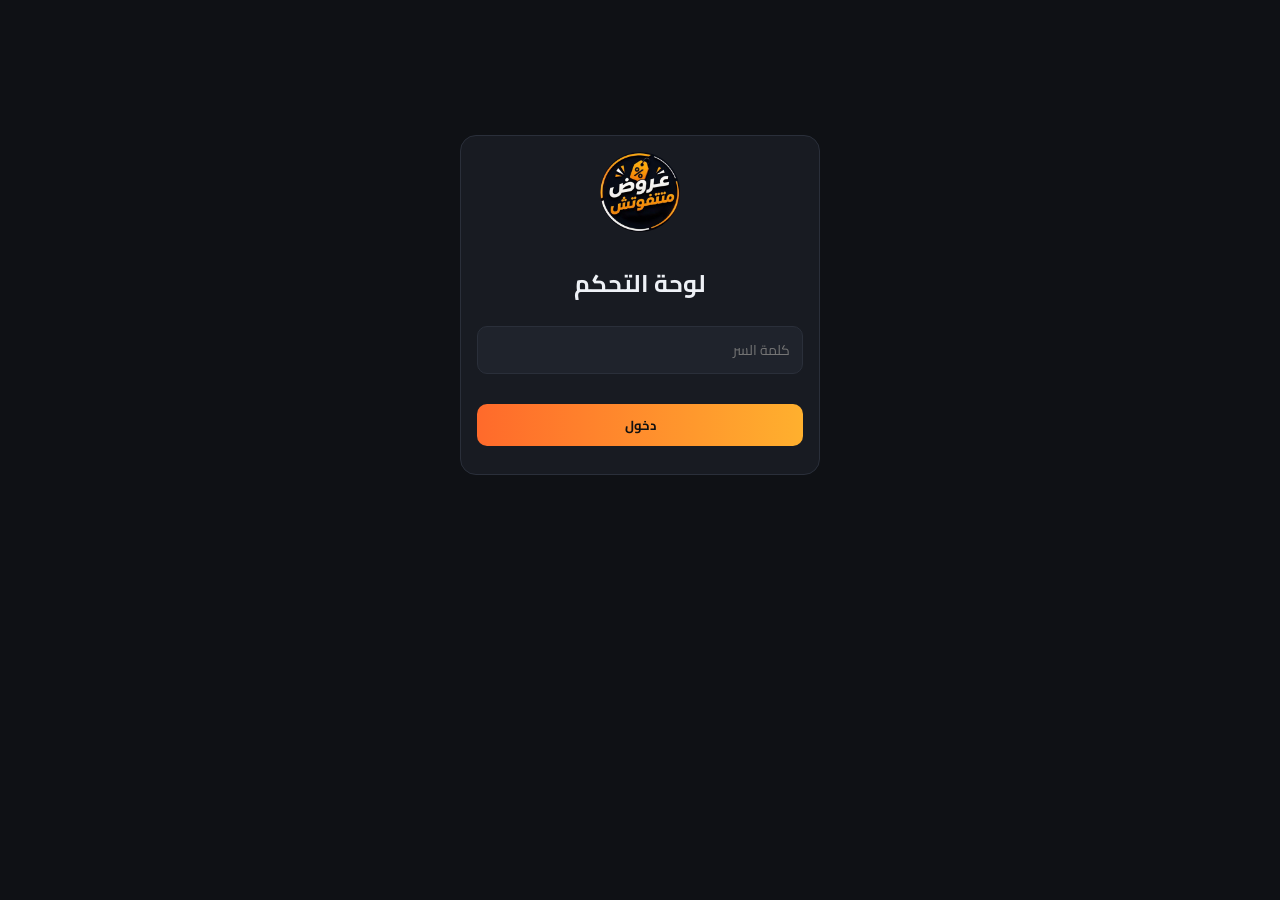
<file: site/admin.html>
<!doctype html>
<html lang="ar" dir="rtl">
<head>
<meta charset="utf-8">
<meta name="viewport" content="width=device-width,initial-scale=1">
<meta name="robots" content="noindex,nofollow">
<title>لوحة التحكم — عروض متتفوتش</title>
<link rel="icon" href="favicon.png">
<link href="https://fonts.googleapis.com/css2?family=Cairo:wght@400;600;700;800&display=swap" rel="stylesheet">
<style>
:root{--bg:#0f1115;--card:#181b22;--card2:#1f232c;--line:#2a2f3a;--text:#eef1f6;--mute:#9aa3b2;--brand:#ff6a2b;--brand2:#ffb02e;--good:#2ecc71;--bad:#ff4d5e}
*{box-sizing:border-box}html,body{margin:0;overflow-x:hidden}
body{background:var(--bg);color:var(--text);font-family:Cairo,system-ui,sans-serif}
header{position:sticky;top:0;z-index:5;background:#0f1115ee;backdrop-filter:blur(8px);border-bottom:1px solid var(--line);padding:10px 16px;display:flex;align-items:center;gap:10px}
header img{width:38px;height:38px;border-radius:50%}header b{font-size:16px}header .sp{flex:1}
nav{display:flex;gap:6px;overflow-x:auto;padding:10px 16px;border-bottom:1px solid var(--line);scrollbar-width:none}nav::-webkit-scrollbar{display:none}
nav button{flex:0 0 auto;background:var(--card);border:1px solid var(--line);color:var(--mute);border-radius:999px;padding:8px 14px;font:inherit;font-size:13px;cursor:pointer}
nav button.on{background:var(--text);color:#111;font-weight:700}
main{max-width:980px;margin:0 auto;padding:16px}
.card{background:var(--card);border:1px solid var(--line);border-radius:16px;padding:16px;margin-bottom:14px}
.card h3{margin:0 0 12px;font-size:16px}
.grid{display:grid;grid-template-columns:repeat(auto-fill,minmax(150px,1fr));gap:10px}
.stat{background:var(--card2);border-radius:12px;padding:12px}.stat small{color:var(--mute);display:block;font-size:12px}.stat b{font-size:22px}
label{display:block;font-size:13px;color:var(--mute);margin:10px 0 4px}
input,textarea,select{width:100%;background:var(--card2);border:1px solid var(--line);color:var(--text);border-radius:10px;padding:10px 12px;font:inherit;font-size:14px}
textarea{min-height:80px}
.btn{background:var(--card2);color:var(--text);border:1px solid var(--line);border-radius:10px;padding:9px 16px;font:inherit;font-size:13px;cursor:pointer;font-weight:700}
.btn.p{background:linear-gradient(90deg,var(--brand),var(--brand2));color:#111;border:0}.btn.r{background:#2c1418;color:#ff9aa6;border-color:#5a2a34}.btn.g{background:#11291b;color:#7ff0a7;border-color:#1f5a3a}
.row{display:flex;gap:8px;flex-wrap:wrap;align-items:center}
.sw{display:flex;align-items:center;justify-content:space-between;gap:10px;padding:10px 0;border-bottom:1px solid var(--line)}.sw:last-child{border:0}
.tog{position:relative;width:46px;height:26px;flex:0 0 auto}.tog input{opacity:0;width:0;height:0}.tog span{position:absolute;inset:0;background:#3a404c;border-radius:99px;transition:.2s}.tog span:before{content:'';position:absolute;width:20px;height:20px;top:3px;right:3px;background:#fff;border-radius:50%;transition:.2s}
.tog input:checked+span{background:var(--good)}.tog input:checked+span:before{transform:translateX(-20px)}
.prod{display:flex;gap:10px;padding:10px 0;border-bottom:1px solid var(--line)}.prod img{width:64px;height:64px;object-fit:contain;background:#fff;border-radius:10px}
.prod .t{font-size:13px;line-height:1.5}.prod .m{color:var(--mute);font-size:12px}
.tag{font-size:11px;border-radius:6px;padding:1px 6px;background:var(--card2)}
.toast{position:fixed;bottom:20px;left:50%;transform:translateX(-50%);background:#222;color:#fff;padding:10px 18px;border-radius:12px;z-index:50}
#login{max-width:360px;margin:15vh auto;text-align:center}
.mute{color:var(--mute);font-size:12px}
.bar{height:8px;background:var(--card2);border-radius:8px;overflow:hidden}.bar i{display:block;height:100%;background:linear-gradient(90deg,var(--brand),var(--brand2))}
</style>
</head>
<body>
<div id="login" class="card">
  <img src="logo.jpg" style="width:80px;border-radius:50%"><h2>لوحة التحكم</h2>
  <input id="pw" type="password" placeholder="كلمة السر"><br><br>
  <button class="btn p" id="loginBtn" style="width:100%">دخول</button>
  <p class="mute" id="lerr"></p>
</div>
<div id="app" hidden>
<header><img src="logo.jpg"><b>لوحة التحكم</b><span class="sp"></span><a class="btn" href="/" target="_blank">فتح الموقع ↗</a><button class="btn" id="logout">خروج</button></header>
<nav id="tabs"></nav>
<main id="view"></main>
</div>
<script>
const SB='https://unwzvhdwxmlmknvgvrhp.supabase.co/rest/v1/';
const KEY='eyJhbGciOiJIUzI1NiIsInR5cCI6IkpXVCJ9.eyJpc3MiOiJzdXBhYmFzZSIsInJlZiI6InVud3p2aGR3eG1sbWtudmd2cmhwIiwicm9sZSI6ImFub24iLCJpYXQiOjE3OTUwMjQ5MzUsImV4cCI6MjExMDYwMDkzNX0.g_500nSaAP5lF6N69ofsvozust1BpzbBU7kZXtooAyM';
const H={apikey:KEY,Authorization:'Bearer '+KEY,'Content-Type':'application/json'};
const STORES=[['amazon','أمازون مصر'],['amazon_resale','أمازون مستعمل'],['amazon_now','أمازون ناو'],['noon','نون مصر'],['noon_minutes','نون مينتس'],['jumia','جوميا'],['talabat','طلبات مارت'],['breadfast','بريد فاست'],['carrefour','كارفور'],['btech','B.TECH'],['2b','2B'],['vodafone','فودافون'],['etisalat','اتصالات'],['orange','أورنج'],['we','وي WE'],['dream2000','دريم 2000'],['dubaiphone','دبي فون']];
const LIVE=['amazon','amazon_resale','amazon_now','talabat','2b','btech','carrefour','dream2000','dubaiphone'];
const CATS=[['mobiles','موبايلات'],['tablets','تابلت'],['laptops','لابتوب'],['tvs','شاشات'],['audio','سماعات'],['smartwatches','ساعات ذكية'],['appliances','أجهزة منزلية'],['electronics','إلكترونيات'],['gaming','ألعاب فيديو'],['grocery','سوبرماركت'],['beauty','جمال'],['health','صحة ونظافة'],['home','البيت والمطبخ'],['fashion','موضة'],['kids','أطفال'],['sports','رياضة'],['computer_acc','إكسسوارات كمبيوتر'],['mobile_acc','إكسسوارات موبايل'],['auto','عربيات'],['books_office','أدوات مكتبية'],['other','أخرى']];
const LOOPS=[['deals','صفحة عروض أمازون (Today\'s Deals)'],['hot','الفحص السريع لصفحة العروض (كل 10 ثواني)'],['search','بحث الخصومات (سوبرماركت، منظفات، أطفال، جمال)'],['nodes','كل منتجات الأقسام (موبايلات، لابتوب، شاشات، بقالة…)'],['top','الفحص المتكرر للأكثر مبيعاً'],['now','أمازون ناو'],['resale','أمازون مستعمل'],['coupons','جمع كوبونات أمازون (اللي ظاهرة على المنتجات)']];
let TOKEN='';try{TOKEN=localStorage.getItem('adm')||''}catch(e){}
let SITE={},timer;
const $=id=>document.getElementById(id);
const esc=s=>(s??'').toString().replace(/[&<>"]/g,c=>({'&':'&amp;','<':'&lt;','>':'&gt;','"':'&quot;'}[c]));
const fmt=n=>n==null?'—':Number(n).toLocaleString('en-US',{maximumFractionDigits:2});
function toast(t){const d=document.createElement('div');d.className='toast';d.textContent=t;document.body.append(d);setTimeout(()=>d.remove(),2200)}
async function rpc(fn,body){const r=await fetch(SB+'rpc/'+fn,{method:'POST',headers:H,body:JSON.stringify(Object.assign({token:TOKEN},body||{}))});if(!r.ok)throw new Error(await r.text());const t=await r.text();return t?JSON.parse(t):null}
async function get(path){const r=await fetch(SB+path,{headers:H});return r.json()}
async function setCfg(k,v){await rpc('admin_set_config',{k,v});SITE[k]=v;toast('اتحفظ ✅')}
async function loadSite(){SITE={};(await get('site_config?select=key,value')).forEach(r=>SITE[r.key]=r.value)}
function tog(id,on){return `<label class="tog"><input type="checkbox" id="${id}" ${on?'checked':''}><span></span></label>`}

async function login(){
  TOKEN=$('pw').value.trim()||TOKEN;
  let ok=false;try{ok=await rpc('admin_check')}catch(e){}
  if(!ok){$('lerr').textContent='كلمة السر غلط';TOKEN='';try{localStorage.removeItem('adm')}catch(e){};return}
  try{localStorage.setItem('adm',TOKEN)}catch(e){}
  $('login').hidden=true;$('app').hidden=false;await loadSite();show('dash');
}
$('loginBtn').onclick=login;$('pw').onkeydown=e=>{if(e.key==='Enter')login()};
$('logout').onclick=()=>{try{localStorage.removeItem('adm')}catch(e){}location.reload()};

const TABS=[['dash','📊 الإحصائيات'],['content','✍️ محتوى الموقع'],['stores','🏪 المتاجر'],['cats','🗂 الأقسام'],['products','📦 المنتجات'],['collector','⚙️ الجامع'],['coupons','🎟 الكوبونات'],['tools','🛠 أدوات متقدمة']];
function show(t){clearInterval(timer);$('tabs').innerHTML=TABS.map(([k,n])=>`<button class="${k===t?'on':''}" data-t="${k}">${n}</button>`).join('');
  $('tabs').onclick=e=>{const b=e.target.closest('button');if(b)show(b.dataset.t)};VIEWS[t]();scrollTo(0,0)}

function agoS(t){const x=Date.now()/1000-t;return x<60?'من ثواني':x<3600?'من '+Math.round(x/60)+' د':x<86400?'من '+Math.round(x/3600)+' س':'من '+Math.round(x/86400)+' يوم'}
function ago(t){return agoS(new Date(t).getTime()/1000)}
const VIEWS={
async dash(){
  const draw=async()=>{let s;try{s=await rpc('admin_stats')}catch(e){if(!$('view').innerHTML.trim())$('view').innerHTML='<div class="card">بيحمّل…</div>';return}
    const c=s.collector||{};const age=s.collector_at?Math.round((Date.now()-new Date(s.collector_at))/1000):null;
    const pct=Math.min(100,Math.round(s.db_bytes/5e8*100));
    $('view').innerHTML=`
    <div class="card"><h3>الجامع ${age!==null&&age<180?'<span class="tag" style="background:#11291b;color:#7ff0a7">● شغّال</span>':'<span class="tag" style="background:#2c1418;color:#ff9aa6">● متوقف/مش بيرد</span>'} ${s.config&&s.config.paused?'<span class="tag">⏸ متوقف من اللوحة</span>':''}</h3>
      <div class="grid">
      <div class="stat"><small>طلبات من آخر تشغيل</small><b>${fmt(c.requests)}</b></div>
      <div class="stat"><small>منتجات اتقرت</small><b>${fmt(c.items)}</b></div>
      <div class="stat"><small>تغييرات أسعار</small><b>${fmt(c.changed)}</b></div>
      <div class="stat"><small>أخطاء</small><b>${fmt(c.errors)}</b></div>
      <div class="stat"><small>آخر تحديث</small><b>${age===null?'—':age+' ث'}</b></div></div></div>
    <div class="card"><h3>المنتجات</h3><div class="grid">
      <div class="stat"><small>الإجمالي</small><b>${fmt(s.total)}</b></div>
      <div class="stat"><small>جديد آخر ساعة</small><b>${fmt(s.new_1h)}</b></div>
      <div class="stat"><small>جديد آخر 24 ساعة</small><b>${fmt(s.new_24h)}</b></div>
      <div class="stat"><small>نزل سعره آخر ساعة</small><b>${fmt(s.drops_1h)}</b></div>
      <div class="stat"><small>نزل سعره آخر 24 ساعة</small><b>${fmt(s.drops_24h)}</b></div>
      <div class="stat"><small>اتفحص آخر 10 دقايق</small><b>${fmt(s.seen_10m)}</b></div>
      <div class="stat"><small>مخفي</small><b>${fmt(s.hidden)}</b></div>
      <div class="stat"><small>مميّز ⭐</small><b>${fmt(s.featured)}</b></div><div class="stat"><small>كوبونات شغّالة</small><b>${fmt(s.coupons)}</b></div></div></div>
    <div class="card"><h3>⚡ جامع نون مينتس (مستقل)</h3>${(()=>{const m=s.minutes_status;if(!m)return '<p class="mute">لسه مفيش تقرير — الجامع بيبدأ.</p>';const age=Math.round((Date.now()/1000-m._at)/60);const fm=x=>x==null?'—':(x<120?x+' ث':Math.round(x/60)+' د');return `<p class="mute">آخر تقرير من ${age} د ${age>5?'⚠️ الجامع مش بيبعت تقارير':'🟢 شغال'} · المنطقة: ${m.region}</p><div class="grid">
<div><b>${m.pages}</b><br><small>صفحة في الطابور</small></div><div><b>${m.priority_pages}</b><br><small>صفحة أولوية (خصومات)</small></div>
<div><b>${fm(m.prio_cycle_secs)}</b><br><small>دورة الأولوية الفعلية (الهدف ${m.target_priority_secs} ث)</small></div><div><b>${fm(m.full_cycle_secs)}</b><br><small>دورة الكتالوج كله</small></div>
<div><b>${m.new_products}</b><br><small>منتج جديد</small></div><div><b>${m.price_changes}</b><br><small>تغيير سعر</small></div>
<div><b>${m.discount_ended}</b><br><small>خصم انتهى</small></div><div><b>${m.out_of_stock} / ${m.back_in_stock}</b><br><small>نفد / رجع</small></div>
<div><b>${m.requests}</b><br><small>طلب (أخطاء ${m.errors})</small></div><div><b>×${m.slowdown}</b><br><small>تهدئة تلقائية</small></div></div>`})()}</div>
    <div class="card"><h3>☁️ الجامع السحابي (مجاني — شغال كل دقيقة)</h3><p class="mute">بيشتغل على Supabase من غير أي جهاز. لو متجر فشل بيستنى ويرجع لوحده، والباقي مكمّل.</p><div class="grid">${(s.cloud_jobs||[]).map(j=>{const now=Date.now();const ok=j.last_ok?Date.parse(j.last_ok):0;const nxt=Date.parse(j.next_run);
        const st=!j.enabled?['⏸ موقوف','#2a2a2a','#bbb']:j.fail_count>0?['⏳ بيستنى ويجرب تاني','#2c2414','#ffd08a']:ok&&now-ok<3*3600e3?['● شغّال','#11291b','#7ff0a7']:['… مستني دوره','#1d2230','#9fb3ff'];
        return `<div class="stat"><small>${esc((STORES.find(x=>x[0]===j.store)||[,j.store])[1])}</small><b><span class="tag" style="background:${st[1]};color:${st[2]}">${st[0]}</span></b>
          <small>آخر نجاح: ${j.last_ok?ago(j.last_ok):'—'}</small>
          <small>${j.pass_items?'اللفة الحالية: '+fmt(j.pass_items)+' منتج':j.last_pass_items!=null?'آخر لفة كاملة: '+fmt(j.last_pass_items)+' منتج في '+Math.round((j.last_pass_secs||0)/60)+' د':''}</small>
          <small>${nxt>now?'اللفة الجاية: '+new Date(nxt).toLocaleTimeString('ar-EG',{hour:'2-digit',minute:'2-digit'}):'شغال دلوقتي'} · كل ${j.interval_min} د</small>
          ${j.fail_count>0&&j.last_err?`<small style="color:#ff9aa6">آخر خطأ: ${esc(j.last_err.slice(0,90))}</small>`:''}</div>`}).join('')}</div></div>
    <div class="card"><h3>🖥 متاجر المتصفح (GitHub — ٣ مرات في اليوم)</h3><p class="mute">2B ودبي فون وكارفور وفودافون وأورنج${s.collections_at?' · آخر تحديث لمجموعات العروض '+ago(s.collections_at):''}</p><div class="grid">${(()=>{const H=s.health||{};const off=s.config||{};const now=Date.now()/1000;
      return STORES.filter(x=>H[x[0]]||!off['off_store_'+x[0]]&&['amazon','amazon_now','amazon_resale','carrefour','btech','dream2000','dubaiphone','talabat','2b','orange'].includes(x[0])).map(([k,n])=>{const h=H[k]||{};const stopped=off['off_store_'+k];
        const st=stopped?['⏸ موقوف من اللوحة','#2a2a2a','#bbb']:h.status==='backoff'?['⏳ مستني يجرب تاني','#2c2414','#ffd08a']:h.status==='blocked'?['⛔ المتجر رافض (403)','#2c1418','#ff9aa6']:h.status==='error'?['⚠️ خطأ','#2c2414','#ffd08a']:h.last_ok&&now-h.last_ok<1800?['● شغّال','#11291b','#7ff0a7']:['… مستني دورته','#1d2230','#9fb3ff'];
        const tot=(h.ok||0)+(h.fail||0);const rate=tot?Math.round((h.ok||0)/tot*100):null;
        return `<div class="stat"><small>${esc(n)}</small><b><span class="tag" style="background:${st[1]};color:${st[2]}">${st[0]}</span></b>
          <small>آخر نجاح: ${h.last_ok?agoS(h.last_ok):'—'}${h.items?' · '+fmt(h.items)+' منتج':''}</small>
          ${rate!==null?`<small>نسبة النجاح: ${rate}%</small>`:''}${h.err&&h.last_err?`<small style="color:#ff9aa6">آخر خطأ (${agoS(h.last_err)}): ${esc(h.err)}</small>`:''}${h.retry_at?`<small>المحاولة الجاية: ${new Date(h.retry_at*1000).toLocaleTimeString('ar-EG',{hour:'2-digit',minute:'2-digit'})}</small>`:''}</div>`}).join('')})()}</div></div>
    <div class="card"><h3>حسب المتجر</h3><div class="grid">${Object.entries(s.by_store||{}).sort((a,b)=>b[1]-a[1]).map(([k,v])=>`<div class="stat"><small>${esc((STORES.find(x=>x[0]===k)||[,k])[1])}</small><b>${fmt(v)}</b></div>`).join('')}</div></div>
    <div class="card"><h3>حسب القسم</h3><div class="grid">${Object.entries(s.by_cat||{}).sort((a,b)=>b[1]-a[1]).map(([k,v])=>`<div class="stat"><small>${esc((CATS.find(x=>x[0]===k)||[,k])[1])}</small><b>${fmt(v)}</b></div>`).join('')}</div></div>
    <div class="card"><h3>قاعدة البيانات</h3><div class="row" style="justify-content:space-between"><span>${s.db_size} من 500 MB (الخطة المجانية)</span><b>${pct}%</b></div><div class="bar"><i style="width:${pct}%"></i></div><p class="mute">سجل الأسعار: ${fmt(s.history_rows)} سطر</p></div>
    <p class="mute">بيتحدث كل 15 ثانية</p>`};
  await draw();timer=setInterval(draw,15000);
},
content(){
  const s=SITE,A=s.announcement||{},C=s.colors||{};
  $('view').innerHTML=`
  <div class="card"><h3>📣 شريط الإعلان (أعلى كل الصفحات)</h3>
    <div class="sw"><span>ظاهر</span>${tog('aOn',A.on)}</div>
    <label>النص</label><input id="aText" value="${esc(A.text)}" placeholder="مثلاً: 🔥 عروض الجمعة البيضاء بدأت!">
    <label>لينك (اختياري)</label><input id="aLink" value="${esc(A.link)}" placeholder="https://...">
    <label>لون الخلفية (اختياري)</label><input id="aColor" type="color" value="${esc(A.color||'#ff6a2b')}">
    <br><br><button class="btn p" id="saveA">حفظ الإعلان</button></div>
  <div class="card"><h3>🏠 البانر الرئيسي</h3>
    <label>السطر الصغير فوق</label><input id="hPill" value="${esc(s.hero_pill)}" placeholder="⚡ بنتابع الأسعار 24 ساعة">
    <label>العنوان (ينفع HTML، مثلاً &lt;span&gt; للون البرتقالي)</label><input id="hTitle" value="${esc(s.hero_title)}" placeholder="أقوى العروض في مصر… <span>من غير ما تدوّر</span> 🔥">
    <label>الوصف (ينفع HTML زي &lt;b&gt;)</label><textarea id="hText" placeholder="سيبه فاضي عشان النص الافتراضي">${esc(s.hero_text)}</textarea>
    <label>عنوان قسم المنتجات المميّزة</label><input id="fTitle" value="${esc(s.featured_title)}" placeholder="⭐ اخترنالك">
    <br><br><button class="btn p" id="saveH">حفظ البانر</button> <span class="mute">سيب أي خانة فاضية عشان ترجع للنص الأصلي</span></div>
  <div class="card"><h3>🔗 اللينكات</h3>
    <label>لينك البوت</label><input id="lBot" value="${esc(s.bot_url)}" placeholder="https://t.me/AmazonEGOffersBot">
    <label>لينك قناة التليجرام</label><input id="lChan" value="${esc(s.channel_url)}" placeholder="https://t.me/offer_egypt">
    <br><br><button class="btn p" id="saveL">حفظ اللينكات</button></div>
  <div class="card"><h3>🎨 الألوان</h3>
    <div class="row"><div><label>اللون الأساسي</label><input type="color" id="c1" value="${C.brand||'#ff6a2b'}"></div><div><label>اللون التاني</label><input type="color" id="c2" value="${C.brand2||'#ffb02e'}"></div><div><label>الخلفية</label><input type="color" id="c3" value="${C.bg||'#0f1115'}"></div></div>
    <br><button class="btn p" id="saveC">حفظ الألوان</button> <button class="btn" id="resetC">رجّع الألوان الأصلية</button></div>`;
  const v=id=>$(id).value.trim()||null;
  $('saveA').onclick=()=>setCfg('announcement',{on:$('aOn').checked,text:v('aText'),link:v('aLink'),color:$('aColor').value});
  $('saveH').onclick=async()=>{await setCfg('hero_pill',v('hPill'));await setCfg('hero_title',v('hTitle'));await setCfg('hero_text',v('hText'));await setCfg('featured_title',v('fTitle'))};
  $('saveL').onclick=async()=>{await setCfg('bot_url',v('lBot'));await setCfg('channel_url',v('lChan'))};
  $('saveC').onclick=()=>setCfg('colors',{brand:$('c1').value,brand2:$('c2').value,bg:$('c3').value});
  $('resetC').onclick=async()=>{await setCfg('colors',null);VIEWS.content()};
},
async stores(){
  const o=SITE.stores||{};let ccfg={};try{ccfg=(await rpc('admin_stats')).config||{}}catch(e){}
  const HAS=['amazon','amazon_now','amazon_resale','talabat','2b','btech','carrefour','dream2000','dubaiphone','orange','vodafone','etisalat','we','breadfast'];
  const all=STORES.map(([k,n])=>[k,n,false]).concat(Object.keys(o).filter(k=>!STORES.some(s=>s[0]===k)).map(k=>[k,o[k].name||k,true]));
  const dom=k=>(o[k]&&o[k].domain)||({amazon:'amazon.eg',amazon_resale:'amazon.eg',amazon_now:'amazon.eg',noon:'noon.com',noon_minutes:'noon.com',jumia:'jumia.com.eg',talabat:'talabat.com',breadfast:'breadfast.com',carrefour:'carrefouregypt.com',btech:'btech.com','2b':'2b.com.eg',vodafone:'vodafone.com.eg',etisalat:'eand.com.eg',orange:'orange.eg',we:'te.eg',dream2000:'dream2000.com',dubaiphone:'dubaiphone.net'})[k]||'';
  const logo=k=>(o[k]&&o[k].logo)||`https://www.google.com/s2/favicons?domain=${dom(k)}&sz=128`;
  $('view').innerHTML=`<div class="card"><h3>➕ إضافة متجر جديد</h3>
    <div class="grid"><div><label>اسم المتجر</label><input id="nsName" placeholder="مثلاً: سبينس"></div><div><label>موقع المتجر</label><input id="nsDom" placeholder="spinneys-egypt.com"></div></div>
    <label>اللوجو (اختياري — لو مفيش هنجيبه من موقع المتجر)</label><input id="nsLogo" type="file" accept="image/*">
    <div class="sw"><span>مباشر</span>${tog('nsOn',false)}</div>
    <button class="btn p" id="nsAdd">إضافة المتجر</button></div>
  <div class="card"><h3>🏪 المتاجر</h3><p class="mute">"🤖 الجامع" = بيجمع منتجات المتجر ده ولا واقف (بيتطبق خلال 30 ثانية). "مباشر" = بيتعرض كمتجر شغّال. "مخفي" = مش هيظهر في الموقع خالص. دوس على اللوجو عشان تغيّره.</p>
  ${all.map(([k,n,custom])=>{const c=o[k]||{};const on=c.on===undefined?LIVE.includes(k):c.on;return `<div class="sw" style="flex-wrap:wrap">
    <label style="margin:0;cursor:pointer"><img id="lg_${k}" src="${esc(logo(k))}" style="width:44px;height:44px;border-radius:12px;background:#fff;object-fit:contain;padding:4px"><input type="file" accept="image/*" data-logo="${k}" hidden></label>
    <input data-n="${k}" value="${esc(c.name||n)}" style="flex:1;min-width:120px">
    <span class="row">${HAS.includes(k)?`<span class="mute">🤖 الجامع</span>${tog('col_'+k,!ccfg['off_store_'+k])}`:'<span class="mute" style="font-size:11px">مفيش جامع لسه</span>'}<span class="mute">مباشر</span>${tog('on_'+k,on)}<span class="mute">مخفي</span>${tog('hd_'+k,c.hidden)}${custom?`<button class="btn r" data-rm="${k}">🗑</button>`:''}</span></div>`}).join('')}
  <br><button class="btn p" id="saveS">حفظ المتاجر</button></div>`;
  const pending={};
  const shrink=f=>new Promise((res,rej)=>{const r=new FileReader();r.onload=()=>{const im=new Image();im.onload=()=>{const s=160,cv=document.createElement('canvas');cv.width=cv.height=s;const x=cv.getContext('2d');x.fillStyle='#fff';x.fillRect(0,0,s,s);const sc=Math.min(s/im.width,s/im.height);x.drawImage(im,(s-im.width*sc)/2,(s-im.height*sc)/2,im.width*sc,im.height*sc);res(cv.toDataURL('image/png'))};im.onerror=rej;im.src=r.result};r.readAsDataURL(f)});
  $('view').onchange=async e=>{const k=e.target.dataset.logo;if(!k||!e.target.files[0])return;pending[k]=await shrink(e.target.files[0]);$('lg_'+k).src=pending[k];toast('اتغيّرت — دوس حفظ المتاجر')};
  const save=async extra=>{const out=Object.assign({},SITE.stores||{});all.forEach(([k,n])=>{const nm=document.querySelector(`[data-n="${k}"]`).value.trim();const prev=out[k]||{};
      out[k]=Object.assign(prev,{on:$('on_'+k).checked,hidden:$('hd_'+k).checked});if(nm&&nm!==n)out[k].name=nm;if(pending[k])out[k].logo=pending[k]});
    Object.assign(out,extra||{});await setCfg('stores',out);
    const nc=Object.assign({},ccfg);HAS.forEach(k=>{const t=$('col_'+k);if(!t)return;if(t.checked)delete nc['off_store_'+k];else nc['off_store_'+k]=true});
    await rpc('admin_set_collector',{cfg:nc});VIEWS.stores()};
  $('saveS').onclick=()=>save();
  $('nsAdd').onclick=async()=>{const name=$('nsName').value.trim();if(!name)return toast('اكتب اسم المتجر');
    const d=$('nsDom').value.trim().replace(/^https?:\/\//,'').replace(/\/.*$/,'');const key='c_'+Date.now().toString(36);
    const st={name,domain:d,on:$('nsOn').checked,hidden:false};if($('nsLogo').files[0])st.logo=await shrink($('nsLogo').files[0]);
    await save({[key]:st})};
  $('view').onclick=async e=>{const b=e.target.closest('[data-rm]');if(!b)return;if(!confirm('مسح المتجر ده من القايمة؟'))return;const out=Object.assign({},SITE.stores);delete out[b.dataset.rm];await setCfg('stores',out);VIEWS.stores()};
},
cats(){
  const h=SITE.hidden_cats||[];
  $('view').innerHTML=`<div class="card"><h3>🗂 الأقسام الظاهرة في فلتر الموقع</h3>${CATS.map(([k,n])=>`<div class="sw"><span>${n}</span>${tog('cat_'+k,!h.includes(k))}</div>`).join('')}
  <br><button class="btn p" id="saveK">حفظ</button></div>`;
  $('saveK').onclick=()=>setCfg('hidden_cats',CATS.filter(([k])=>!$('cat_'+k).checked).map(x=>x[0]));
},
products(){
  $('view').innerHTML=`<div class="card"><h3>📦 إدارة المنتجات</h3>
    <div class="row"><input id="pq" placeholder="اسم المنتج، أو ASIN، أو لينك" style="flex:1"><select id="pf" style="width:auto"><option value="">الكل</option><option value="hidden">المخفي</option><option value="featured">المميّز ⭐</option></select><button class="btn p" id="pgo">بحث</button></div>
    <div id="plist" class="mute" style="margin-top:10px">ابحث عن منتج عشان تخفيه أو تميّزه أو تعدّله</div></div>
  <div class="card"><h3>🚫 إخفاء بكلمة</h3><p class="mute">يخفي كل المنتجات اللي اسمها فيه الكلمة دي (مثلاً: جراب، كفر، بطاقة هدايا).</p>
    <div class="row"><input id="bw" style="flex:1" placeholder="الكلمة"><button class="btn r" id="bh">إخفاء الكل</button><button class="btn g" id="bs">إظهار الكل</button></div></div>`;
  const run=async()=>{let q=$('pq').value.trim();const f=$('pf').value;const m=q.match(/(B0[A-Z0-9]{8})/i);
    let p='products?select=id,store,title,image,price,list_price,discount_pct,drop_pct,category,hidden,featured,last_seen&order=last_seen.desc&limit=40';
    if(m)p+='&pid=eq.'+m[1].toUpperCase();else if(q)p+='&title=ilike.*'+encodeURIComponent(q.replace(/[*,()]/g,' '))+'*';
    if(f)p+='&'+f+'=eq.true';
    const rows=await get(p);
    $('plist').innerHTML=rows.length?rows.map(r=>`<div class="prod" data-id="${esc(r.id)}"><img src="${esc(r.image)}"><div style="flex:1;min-width:0">
      <div class="t">${esc(r.title)}</div><div class="m">${esc((STORES.find(x=>x[0]===r.store)||[,r.store])[1])} · <b style="color:var(--text)">${fmt(r.price)} ج</b> ${r.discount_pct?'· -'+r.discount_pct+'%':''} ${r.drop_pct?'· ↓'+r.drop_pct+'%':''} ${r.hidden?'<span class="tag">مخفي</span>':''} ${r.featured?'<span class="tag">⭐</span>':''}</div>
      <div class="row" style="margin-top:6px"><button class="btn ${r.hidden?'g':'r'}" data-a="hide">${r.hidden?'إظهار':'إخفاء'}</button><button class="btn" data-a="feat">${r.featured?'شيل ⭐':'⭐ تمييز'}</button>
      <select data-a="cat" style="width:auto;padding:6px">${CATS.map(([k,n])=>`<option value="${k}" ${k===r.category?'selected':''}>${n}</option>`).join('')}</select>
      <button class="btn" data-a="title">✏️ الاسم</button><button class="btn r" data-a="del">🗑</button><a class="btn" href="/#/p/${encodeURIComponent(r.id)}" target="_blank">↗</a></div></div></div>`).join(''):'مفيش نتايج';
  };
  $('pgo').onclick=run;$('pq').onkeydown=e=>{if(e.key==='Enter')run()};$('pf').onchange=run;
  $('plist').onclick=async e=>{const b=e.target.closest('[data-a]');if(!b||b.tagName==='SELECT')return;const id=b.closest('.prod').dataset.id;const a=b.dataset.a;
    const row=b.closest('.prod');
    if(a==='hide')await rpc('admin_product',{pid:id,patch:{hidden:b.textContent==='إخفاء'}});
    if(a==='feat')await rpc('admin_product',{pid:id,patch:{featured:b.textContent.includes('تمييز')}});
    if(a==='title'){const t=prompt('الاسم الجديد',row.querySelector('.t').textContent);if(!t)return;await rpc('admin_product',{pid:id,patch:{title:t}})}
    if(a==='del'){if(!confirm('حذف المنتج نهائياً؟ (ممكن الجامع يرجّعه تاني لو لقاه — الأفضل "إخفاء")'))return;await rpc('admin_product',{pid:id,patch:{delete:true}})}
    toast('تم ✅');run()};
  $('plist').onchange=async e=>{const s=e.target.closest('select[data-a="cat"]');if(!s)return;await rpc('admin_product',{pid:s.closest('.prod').dataset.id,patch:{category:s.value}});toast('القسم اتغيّر ✅')};
  const bulk=async hide=>{const w=$('bw').value.trim();if(w.length<2)return toast('اكتب كلمة');const n=await rpc('admin_bulk_hide',{pattern:w,hide});toast((hide?'اتخفى ':'ظهر ')+n+' منتج')};
  $('bh').onclick=()=>bulk(true);$('bs').onclick=()=>bulk(false);
},
async coupons(){
  const rows=await rpc('admin_coupons_list');
  const man=rows.filter(r=>r.source==='manual'),col=rows.filter(r=>r.source!=='manual');
  $('view').innerHTML=`<div class="card"><h3>➕ إضافة كوبون (كود)</h3>
    <div class="grid"><div><label>المتجر</label><select id="cS">${STORES.map(([k,n])=>`<option value="${k}" ${k==='noon'?'selected':''}>${n}</option>`).join('')}</select></div>
    <div><label>الكود (أكتر من كود؟ افصل بمسافة)</label><input id="cC" placeholder="PZ25 PZ26 PZ27"></div>
    <div><label>الخصم</label><input id="cD" placeholder="مثلاً 10% أو 50 جنيه"></div>
    <div><label>ينتهي (اختياري)</label><input id="cE" type="date"></div></div>
    <label>وصف (اختياري)</label><input id="cT" placeholder="مثلاً: على كل الطلبات فوق 300 جنيه">
    <label>لينك (اختياري)</label><input id="cU" placeholder="https://...">
    <br><br><button class="btn p" id="cAdd">إضافة</button></div>
  <div class="card"><h3>كوبوناتك (${man.length})</h3>${man.map(r=>`<div class="sw"><div><b>${esc(r.code)}</b> <span class="tag">${esc((STORES.find(x=>x[0]===r.store)||[,r.store])[1])}</span> ${esc(r.discount||'')}<div class="mute">${esc(r.title||'')}${r.expires_at?' · ينتهي '+new Date(r.expires_at).toLocaleDateString('ar-EG'):''}</div></div>
    <span class="row">${tog('ca_'+r.id,r.active)}<button class="btn r" data-del="${esc(r.id)}">🗑</button></span></div>`).join('')||'<p class="mute">مفيش لسه</p>'}</div>
  <div class="card"><h3>كوبونات الجامع (${col.length})</h3><p class="mute">كوبونات أمازون اللي الجامع لقاها على المنتجات — بتتقفل لوحدها لو اختفت يومين. تشغيلها/إيقافها من تاب الجامع.</p>
    ${col.slice(0,60).map(r=>`<div class="sw"><span style="font-size:13px">✂️ ${esc(r.discount)} — ${esc((r.title||'').slice(0,70))}</span><button class="btn r" data-del="${esc(r.id)}">🗑</button></div>`).join('')}</div>`;
  $('cAdd').onclick=async()=>{const codes=$('cC').value.trim().split(/\s+/).filter(Boolean);if(!codes.length)return toast('اكتب الكود');
    for(const code of codes)await rpc('admin_coupon',{c:{store:$('cS').value,code,discount:$('cD').value.trim(),title:$('cT').value.trim(),url:$('cU').value.trim(),expires_at:$('cE').value||null}});
    toast('اتضاف ✅');VIEWS.coupons()};
  $('view').onclick=async e=>{const b=e.target.closest('[data-del]');if(!b)return;if(!confirm('مسح الكوبون؟'))return;await rpc('admin_coupon',{c:{id:b.dataset.del,delete:true}});VIEWS.coupons()};
  $('view').onchange=async e=>{const t=e.target;if(!t.id.startsWith('ca_'))return;const r=rows.find(x=>'ca_'+x.id===t.id);await rpc('admin_coupon',{c:Object.assign({},r,{active:t.checked})});toast('اتحفظ ✅')};
},
async tools(){
  const s=SITE,M=s.maintenance||{};
  $('view').innerHTML=`
  <div class="card"><h3>📥 استيراد منتجات (CSV أو JSON)</h3><p class="mute">لأي متجر مالوش جامع: ملف فيه الأعمدة <b>pid, title, price</b> (وممكن list_price, image, url, category, in_stock). نفس النظام: منع تكرار بالكود + تاريخ أسعار + حساب الخصم. لو رفعت نفس الملف تاني بأسعار جديدة بيتحدث بس.</p>
    <div class="row"><select id="iStore" style="flex:1">${STORES.map(([k,n])=>`<option value="${k}">${n}</option>`).join('')}</select><input type="file" id="iFile" accept=".csv,.json,.txt"><button class="btn p" id="iGo">استيراد</button></div><p class="mute" id="iProg"></p></div>
  <div class="card"><h3>🔌 مصادر الفيد الرسمية (Feeds)</h3><p class="mute">أي فيد منتجات رسمي (JSON / CSV / XML زي Google Merchant / Sitemap منتجات فيها JSON-LD) — الجامع بيقراه لوحده كل فترة. ضيف سطر لكل مصدر. لو الفيد فيه عمود منطقة اكتب "region" في الـ map وهيتسجل سعر كل منطقة.</p>
    <textarea id="fJson" style="min-height:180px;direction:ltr;font-family:monospace;font-size:12px"></textarea>
    <div class="row"><button class="btn p" id="fSave">حفظ المصادر</button><button class="btn" id="fTpl">إضافة قالب 2B / بريدفاست</button></div><p class="mute" id="fMsg"></p></div>
  <div class="card"><h3>🗑 مسح كل منتجات متجر</h3><p class="mute">بيمسح المنتجات وتاريخ أسعارها نهائياً. لو الجامع لسه شغّال على المتجر ده هيرجع يجمعه — اقفل مصدره من تاب الجامع الأول.</p>
    <div class="row"><select id="dStore" style="flex:1">${STORES.map(([k,n])=>`<option value="${k}">${n}</option>`).join('')}</select><button class="btn r" id="dGo">مسح الكل</button></div><p class="mute" id="dProg"></p></div>
  <div class="card"><h3>⚡ إجراءات جماعية</h3><p class="mute">اختار متجر و/أو قسم و/أو كلمة، وبعدين الإجراء.</p>
    <div class="grid"><div><label>المتجر</label><select id="bStore"><option value="">كل المتاجر</option>${STORES.map(([k,n])=>`<option value="${k}">${n}</option>`).join('')}</select></div>
    <div><label>القسم</label><select id="bCat"><option value="">كل الأقسام</option>${CATS.map(([k,n])=>`<option value="${k}">${n}</option>`).join('')}</select></div>
    <div><label>كلمة في الاسم</label><input id="bWord" placeholder="اختياري"></div></div><br>
    <div class="row"><button class="btn r" data-b="hide">🙈 إخفاء</button><button class="btn g" data-b="show">👁 إظهار</button><button class="btn" data-b="reset">↺ مسح علامات نزول السعر</button><button class="btn r" data-b="del">🗑 مسح نهائي</button></div></div>
  <div class="card"><h3>🚫 كلمات ممنوعة</h3><p class="mute">أي منتج اسمه فيه كلمة منهم <b>بيتمسح</b> — الموجود بيتمسح لما تدوس حفظ، والجديد مش بيتسجل أصلاً. (كلمة في كل سطر)</p>
    <textarea id="bw">${esc((s.blocked_words||[]).join('\n'))}</textarea><br><br><button class="btn p" id="bwSave">حفظ</button></div>
  <div class="card"><h3>🎛 إعدادات العرض</h3>
    <label>أقل نسبة خصم تظهر في "كل العروض" (المنتجات اللي سعرها نزل بتظهر دايماً)</label><input id="minD" type="number" min="0" max="90" value="${s.min_discount??0}">
    <label>الترتيب الافتراضي لصفحة العروض</label><select id="defS">${[['new','الأحدث'],['drop','أكبر نزول في السعر'],['score','أقوى لقطة'],['pct','أعلى خصم'],['cheap','الأرخص']].map(([k,n])=>`<option value="${k}" ${k===(s.default_sort||'new')?'selected':''}>${n}</option>`).join('')}</select>
    <br><br><button class="btn p" id="dispSave">حفظ</button></div>
  <div class="card"><h3>🛠 وضع الصيانة</h3><div class="sw"><span>قفل الموقع للزوار</span>${tog('mOn',M.on)}</div>
    <label>الرسالة</label><input id="mText" value="${esc(M.text)}" placeholder="الموقع تحت الصيانة — راجعين قريب جداً"><br><br><button class="btn p" id="mSave">حفظ</button></div>
  <div class="card"><h3>🧹 تنضيف قاعدة البيانات</h3><p class="mute">مسح تاريخ الأسعار الأقدم من عدد أيام (لتوفير المساحة).</p>
    <div class="row"><input id="pDays" type="number" value="60" style="width:110px"><span class="mute">يوم</span><button class="btn r" id="pGo">مسح الأقدم</button></div></div>
  <div class="card"><h3>🔑 تغيير كلمة السر</h3><div class="row"><input id="npw" type="password" placeholder="كلمة السر الجديدة (8 حروف على الأقل)" style="flex:1"><button class="btn p" id="npwGo">تغيير</button></div></div>`;
  (async()=>{try{const st=await rpc('admin_stats');window.__ccfg=st.config||{};$('fJson').value=JSON.stringify(window.__ccfg.feeds||[],null,2)}catch(e){$('fMsg').textContent='مقدرتش أقرا الإعدادات'}})();
  $('fTpl').onclick=()=>{let a=[];try{a=JSON.parse($('fJson').value||'[]')}catch(e){}
    a.push({store:'2b',url:'PUT_2B_FEED_URL_HERE',format:'xml',every_min:60,map:{pid:'id',title:'title',price:'sale_price',list_price:'price',image:'image_link',url:'link',in_stock:'availability'}});
    a.push({store:'breadfast',url:'PUT_BREADFAST_FEED_URL_HERE',format:'csv',every_min:60,map:{pid:'sku',title:'name',price:'price',list_price:'old_price',image:'image',url:'link',category:'category',in_stock:'in_stock',region:'area'}});
    $('fJson').value=JSON.stringify(a,null,2)};
  $('fSave').onclick=async()=>{let a;try{a=JSON.parse($('fJson').value||'[]');if(!Array.isArray(a))throw 0}catch(e){$('fMsg').textContent='❌ الصيغة غلط (لازم JSON array)';return}
    a=a.filter(f=>f.url&&!/PUT_/.test(f.url));const nc=Object.assign({},window.__ccfg||{},{feeds:a});await rpc('admin_set_collector',{cfg:nc});window.__ccfg=nc;$('fMsg').textContent='✅ اتحفظ '+a.length+' مصدر — الجامع هيقراهم خلال دقيقة (القوالب اللي لسه فيها PUT_ اتشالت)'};
  $('iGo').onclick=async()=>{const f=$('iFile').files[0];if(!f){toast('اختار ملف');return}const store=$('iStore').value;const txt=await f.text();let rows=[];
    try{if(/^\s*[\[{]/.test(txt)){const j=JSON.parse(txt);rows=Array.isArray(j)?j:(j.products||j.items||[])}else{const lines=txt.split(/\r?\n/).filter(Boolean);const sp=l=>{const o=[];let c='',q=false;for(const ch of l){if(ch=='"'){q=!q}else if(ch==','&&!q){o.push(c);c=''}else c+=ch}o.push(c);return o.map(x=>x.trim())};const hd=sp(lines[0]);rows=lines.slice(1).map(l=>{const v=sp(l);const o={};hd.forEach((h,i)=>o[h]=v[i]);return o})}}catch(e){$('iProg').textContent='❌ مقدرتش أقرا الملف';return}
    const num=v=>{const n=parseFloat(String(v??'').replace(/[^0-9.]/g,''));return isNaN(n)?null:n};
    const items=rows.map(r=>{const p=num(r.price),w=num(r.list_price);if(!r.pid||!p)return null;const was=w&&w>p?w:null;return{store,pid:String(r.pid),title:String(r.title||'').slice(0,300),image:r.image||null,url:r.url||null,price:p,list_price:was,discount_pct:was?Math.round((1-p/was)*100):null,category:r.category||'other',src_category:'import:'+store,in_stock:!/^(0|false|no|out)/i.test(String(r.in_stock??'1'))}}).filter(Boolean);
    let done=0;for(let i=0;i<items.length;i+=500){await rpc('admin_import_products',{items:items.slice(i,i+500)});done+=Math.min(500,items.length-i);$('iProg').textContent='بيستورد… '+done+' / '+items.length}
    $('iProg').textContent='✅ اتستورد '+done+' منتج من '+rows.length+' سطر (السطور الناقصة pid أو price اتجاهلت)'};
  $('dGo').onclick=async()=>{const k=$('dStore').value,n=$('dStore').selectedOptions[0].text;
    if(prompt(`لتأكيد مسح كل منتجات "${n}" نهائياً اكتب اسم المتجر:`)!==n)return toast('اتلغى');
    let total=0,c;do{c=await rpc('admin_delete_store',{st:k});total+=c;$('dProg').textContent='اتمسح '+total+' منتج…'}while(c>0);toast('اتمسح '+total+' منتج ✅')};
  document.querySelectorAll('[data-b]').forEach(b=>b.onclick=async()=>{const f={};if($('bStore').value)f.store=$('bStore').value;if($('bCat').value)f.category=$('bCat').value;if($('bWord').value.trim())f.word=$('bWord').value.trim();
    if(!Object.keys(f).length&&!confirm('مفيش فلتر — ده هيطبق على كل المنتجات. متأكد؟'))return;
    if(b.dataset.b==='del'){if(!confirm('مسح كل المنتجات المطابقة نهائياً؟'))return;let t=0,c;do{c=await rpc('admin_bulk_delete',{filt:f});t+=c;toast('اتمسح '+t+'…')}while(c>0);return toast('اتمسح '+t+' منتج ✅')}
    const p={hide:{hidden:true},show:{hidden:false},reset:{reset_drops:true}}[b.dataset.b];const n=await rpc('admin_bulk',{filt:f,patch:p});toast('اتطبق على '+n+' منتج ✅')});
  $('bwSave').onclick=async()=>{const ws=$('bw').value.split('\n').map(x=>x.trim()).filter(x=>x.length>1);await setCfg('blocked_words',ws);let tot=0;for(const w of ws){let c;do{c=await rpc('admin_bulk_delete',{filt:{word:w}});tot+=c}while(c>0)}toast('اتحفظ واتمسح '+tot+' منتج ✅')};
  $('dispSave').onclick=async()=>{await setCfg('min_discount',+$('minD').value||0);await setCfg('default_sort',$('defS').value)};
  $('mSave').onclick=()=>setCfg('maintenance',{on:$('mOn').checked,text:$('mText').value.trim()||null});
  $('pGo').onclick=async()=>{const d=+$('pDays').value;if(!confirm('مسح تاريخ الأسعار الأقدم من '+d+' يوم؟'))return;const n=await rpc('admin_prune_history',{days:d});toast('اتمسح '+n+' سطر')};
  $('npwGo').onclick=async()=>{const p=$('npw').value;if(p.length<8)return toast('8 حروف على الأقل');await rpc('admin_change_password',{newpw:p});TOKEN=p;try{localStorage.setItem('adm',p)}catch(e){}toast('اتغيرت ✅')};
},
async collector(){
  const s=await rpc('admin_stats');const c=s.config||{};
  $('view').innerHTML=`<div class="card"><h3>⚙️ التحكم في الجامع</h3>
    <div class="sw"><b>⏸ إيقاف الجامع بالكامل</b>${tog('paused',c.paused)}</div>
    <p class="mute">التغييرات بتوصل للجامع خلال 30 ثانية.</p></div>
  <div class="card"><h3>المصادر</h3>${LOOPS.map(([k,n])=>`<div class="sw"><span>${n}</span>${tog('loop_'+k,!c['off_'+k])}</div>`).join('')}</div>
  <div class="card"><h3>السرعة</h3><p class="mute">الأرقام دي ثواني انتظار بين كل طلب والتاني. أقل = أسرع بس احتمال الحظر من أمازون أعلى.</p>
    <div class="grid">
      <div><label>صفحة العروض</label><input id="sweep_delay" type="number" step="0.1" min="0.2" value="${c.sweep_delay??0.6}"></div>
      <div><label>بحث الخصومات</label><input id="search_delay" type="number" step="0.1" min="0.3" value="${c.search_delay??1}"></div>
      <div><label>كل منتجات الأقسام</label><input id="node_delay" type="number" step="0.1" min="0.3" value="${c.node_delay??2}"></div>
      <div><label>الأكثر مبيعاً</label><input id="top_delay" type="number" step="0.1" min="0.3" value="${c.top_delay??1.5}"></div>
      <div><label>عدد صفحات الأكثر مبيعاً</label><input id="top_pages" type="number" min="1" max="20" value="${c.top_pages??4}"></div>
    </div></div>
  <button class="btn p" id="saveX" style="width:100%;padding:14px">حفظ إعدادات الجامع</button>`;
  $('saveX').onclick=async()=>{const out={paused:$('paused').checked};Object.keys(c).filter(k=>k.startsWith('off_store_')).forEach(k=>out[k]=c[k]);LOOPS.forEach(([k])=>{if(!$('loop_'+k).checked)out['off_'+k]=true});
    ['sweep_delay','search_delay','node_delay','top_delay','top_pages'].forEach(k=>{const v=parseFloat($(k).value);if(!isNaN(v))out[k]=v});
    await rpc('admin_set_collector',{cfg:out});toast('اتحفظ — هيتطبق خلال 30 ثانية ✅')};
}};
if(TOKEN)login();
</script>
</body>
</html>
</file>
